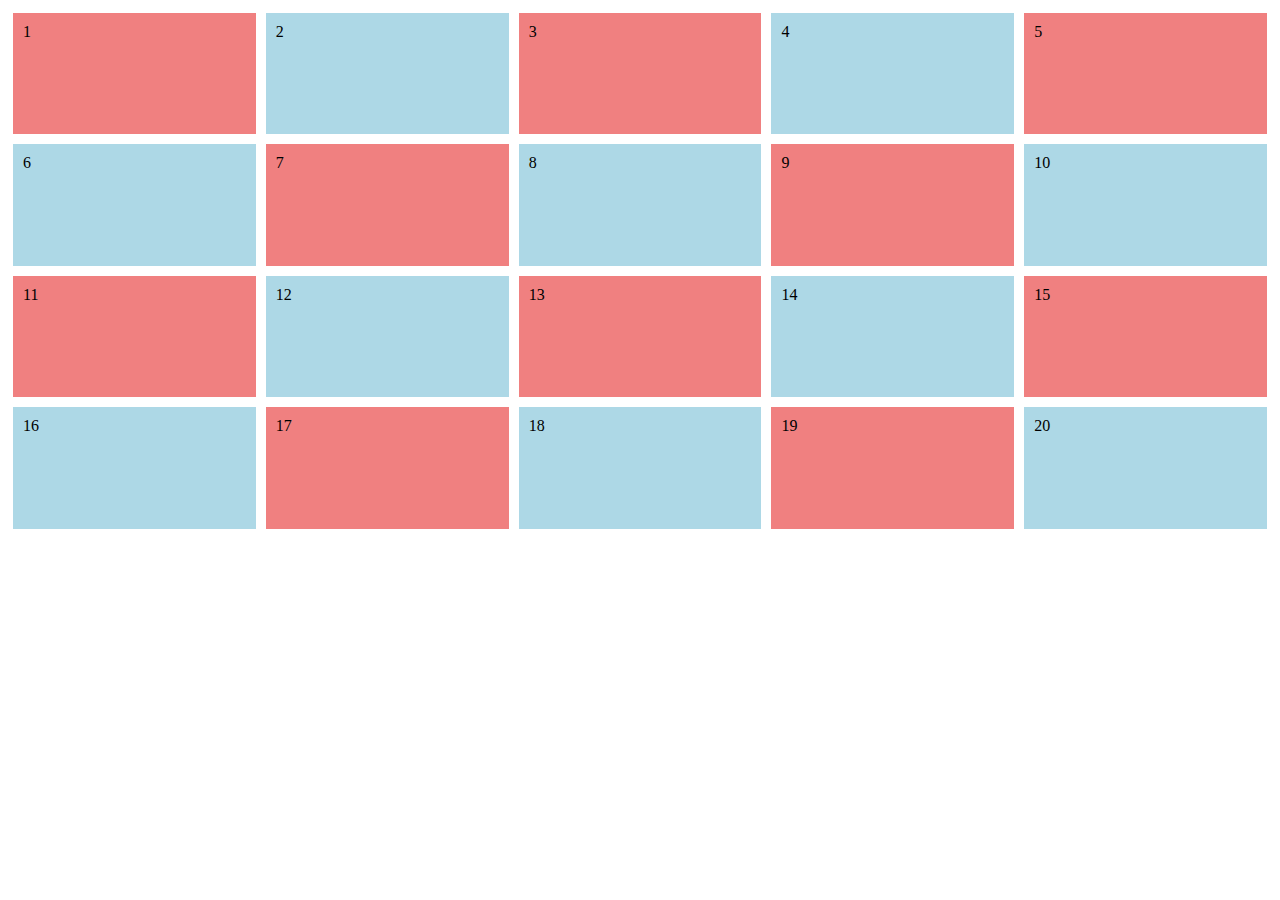
<file: backend/10_ex_highlighted_numbers/index.html>
<!DOCTYPE html>
<html lang="en">
<head>
    <meta charset="UTF-8">
    <meta name="viewport" content="width=device-width, initial-scale=1.0">
    <title>Number List</title>
    <style>
        #number-list {
            display: grid;
            grid-template-columns: repeat(5, 1fr);

        }
        .number {
            aspect-ratio: 2/1;
            margin: 5px;
            padding: 10px;
            display: block;
            cursor: pointer;
            box-sizing: border-box;
        }
        .even {
            background-color: lightblue;
        }
        .odd {
            background-color: lightcoral;
        }
        .highlight {
            border: 2px solid black;
        }
    </style>
</head>
<body>
    <div id="number-list"></div>
    <script src="script.js"></script>
</body>
</html>
</file>
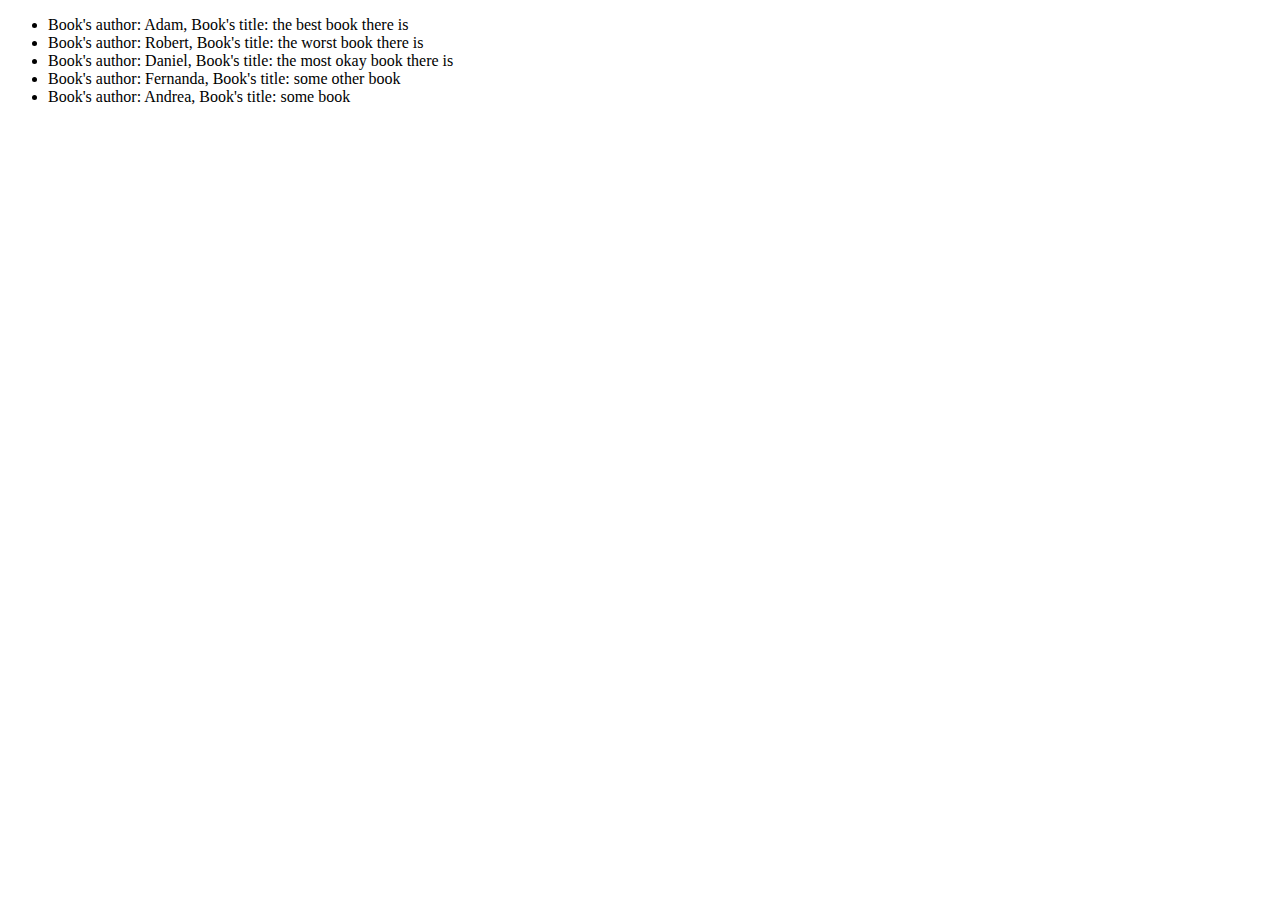
<file: backend/7_ex_loops_and_objects/index.html>
<!DOCTYPE html>
<html lang="en">
<head>
    <meta charset="UTF-8">
    <meta name="viewport" content="width=device-width, initial-scale=1.0">
    <title>loops and objects</title>
    <script type="module" src="exercise.js" defer></script>
</head>
<body>
    <ul id="list">
    </ul>
</body>
</html>
</file>
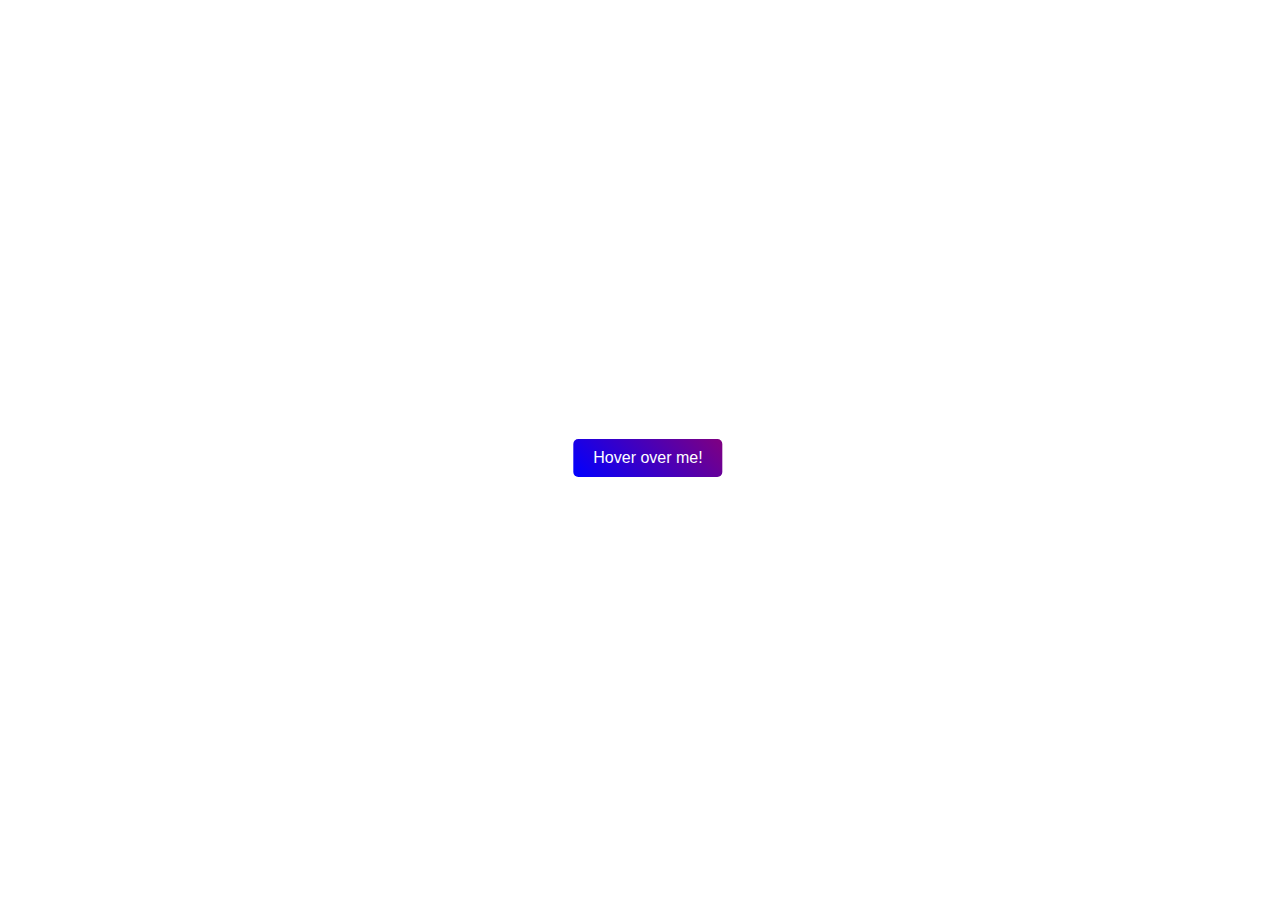
<file: frontend/1_ex_show_&_hide/index.html>
<!DOCTYPE html>
<html lang="en">

<head>
    <meta charset="UTF-8">
    <meta name="viewport" content="width=device-width, initial-scale=1.0">
    <title>show & hide</title>
    <script type="module" src="index.js" defer></script>
    <style>
        #btn {
            font-size: 2em;
            padding: 0.5em 2em;
            background: linear-gradient(45deg, blue, purple);
            border: none;
            color: white;
            padding: 10px 20px;
            font-size: 16px;
            cursor: pointer;
            border-radius: 5px;
            transition: background 0.3s ease;
            /*apparently doesn't work*/

            margin-top: 50vh;
            margin-left: 50vw;
            transform: translate(-50%, -50%);
        }

        #btn:hover {
            background: linear-gradient(45deg, purple, blue);
        }

        div {
            display: none;
            width: fit-content;
            margin-left: 50vw;
            transform: translateX(-50%);
        }

        .active {
            display: block;
        }
    </style>
</head>

<body>
    <button id="btn">Hover over me!</button>
    <div id="secret">This is the secret message</div>
</body>

</html>
</file>
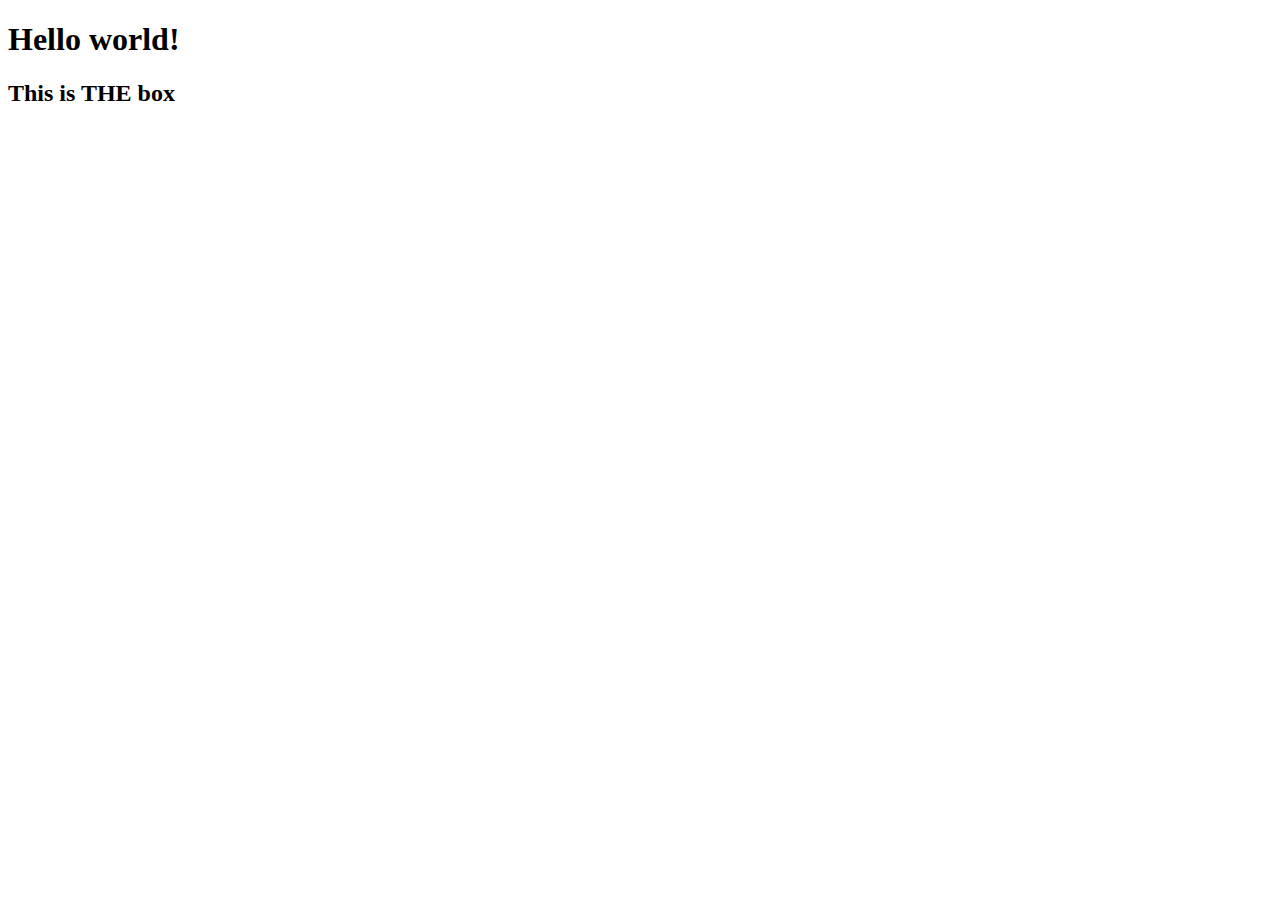
<file: frontend/2_ex_changing_background/index.html>
<!DOCTYPE html>
<html lang="en">

<head>
    <meta charset="UTF-8">
    <meta name="viewport" content="width=device-width, initial-scale=1.0">
    <title>Intro to JS</title>
    <script src="./index.js" defer></script>
    <link rel="stylesheet" href="style.css">
</head>

<body>
    <h1 id="hello">Hello world!</h1>
    <div style="cursor: pointer; user-select: none;" id="box">
        <h2>This is THE box</h2>
    </div>

</body>

</html>
</file>
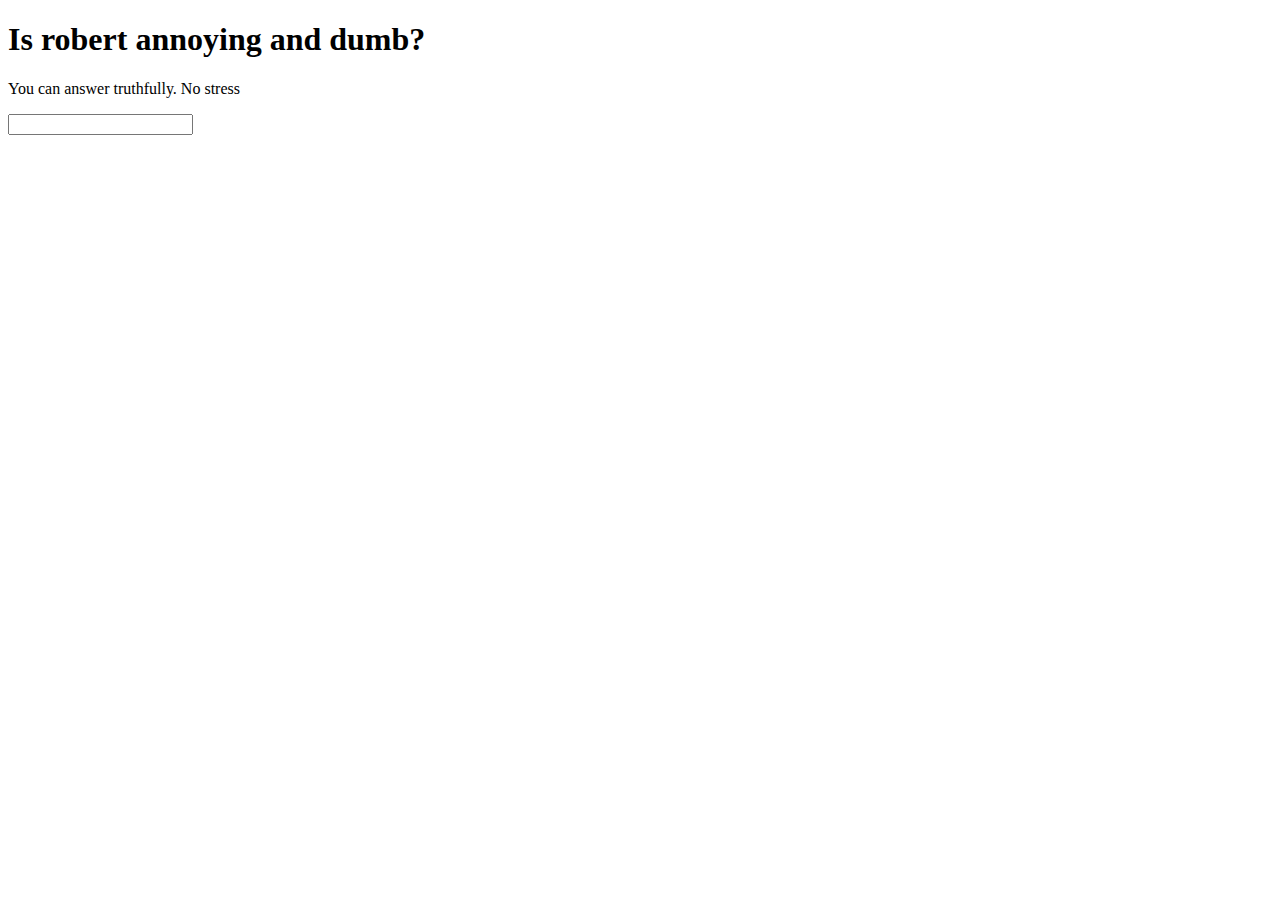
<file: frontend/exercise_1/index.html>
<!DOCTYPE html>
<html lang="en">

<head>
    <meta charset="UTF-8">
    <meta name="viewport" content="width=device-width, initial-scale=1.0">
    <title>Exercise 1</title>
    <script src="./index.js" defer></script>
    <link rel="stylesheet" href="style.css">
</head>

<body>
    <h1>Is robert annoying and dumb?</h1>
    <p>You can answer truthfully. No stress</p>
    <input id="input" type="text" />
    <p id="correct" class="correct">You are correct!</p>
    <p id="incorrect" class="incorrect">You are correct!</p>
</body>

</html>
</file>
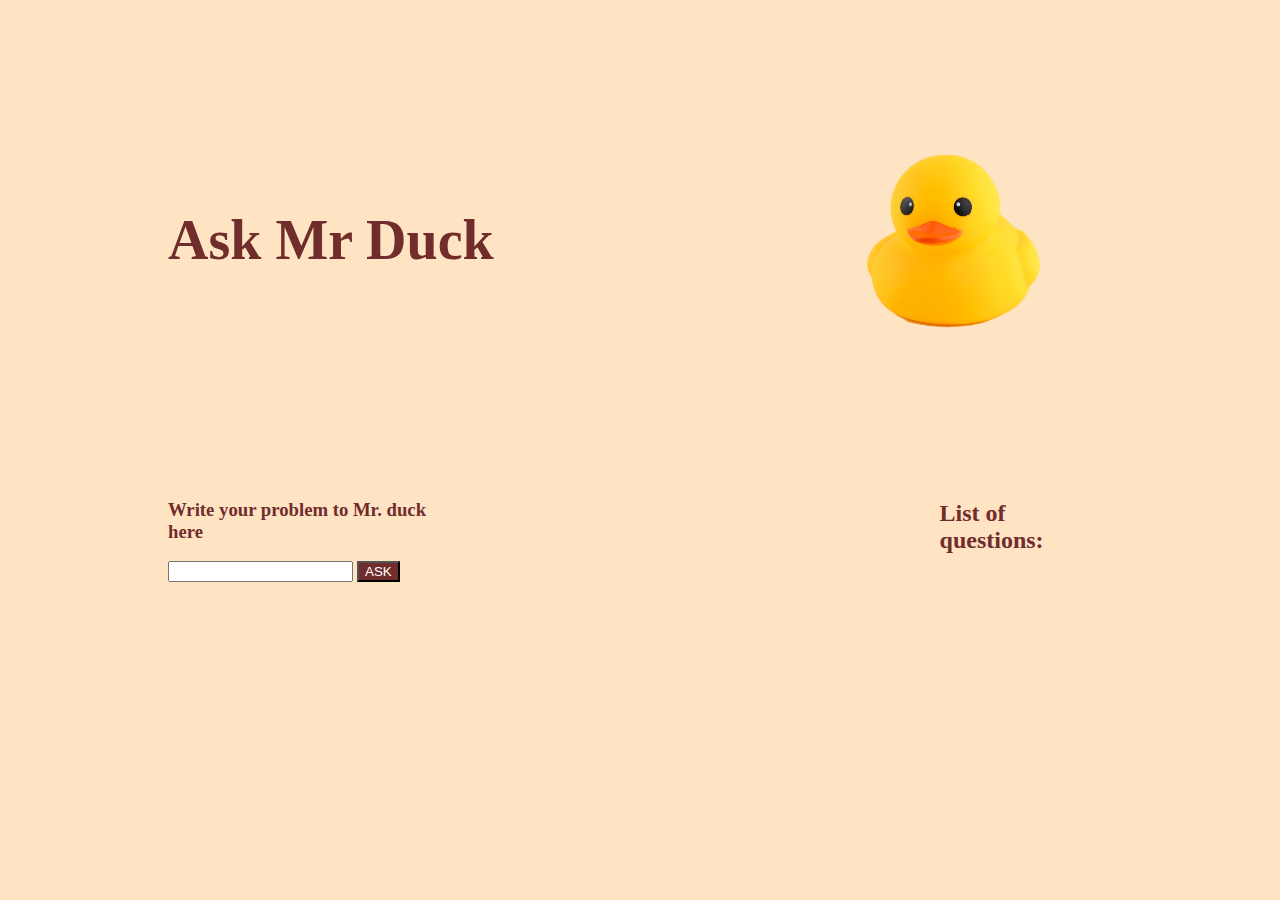
<file: frontend/rubber_duck/index.html>
<!DOCTYPE html>
<html lang="en">

<head>
    <script src="main.js" type="module" defer></script>
    <link href="style.css" rel="stylesheet">
    <meta charset="UTF-8">
    <title>Ask Mr Duck</title>
</head>

<body>
    <div id="duck">
        <h3 class="header">Ask Mr Duck</h3>
        <div class="image-cont">
            <img id="duck-img" src="rubber_duck_p.png" />
        </div>

    </div>
    <div class="main-div">
        <div>
            <h3>Write your problem to Mr. duck here</h3>
            <input type="text" id="my-input">
            <button id="my-button">ASK</button>
        </div>
        <div>
            <h2>List of questions:</h2>
            <ul id="my-list"></ul>
            <p id="tooltip" class="tooltip">Happy to help</p>
        </div>
    </div>
</body>

</html>
</file>
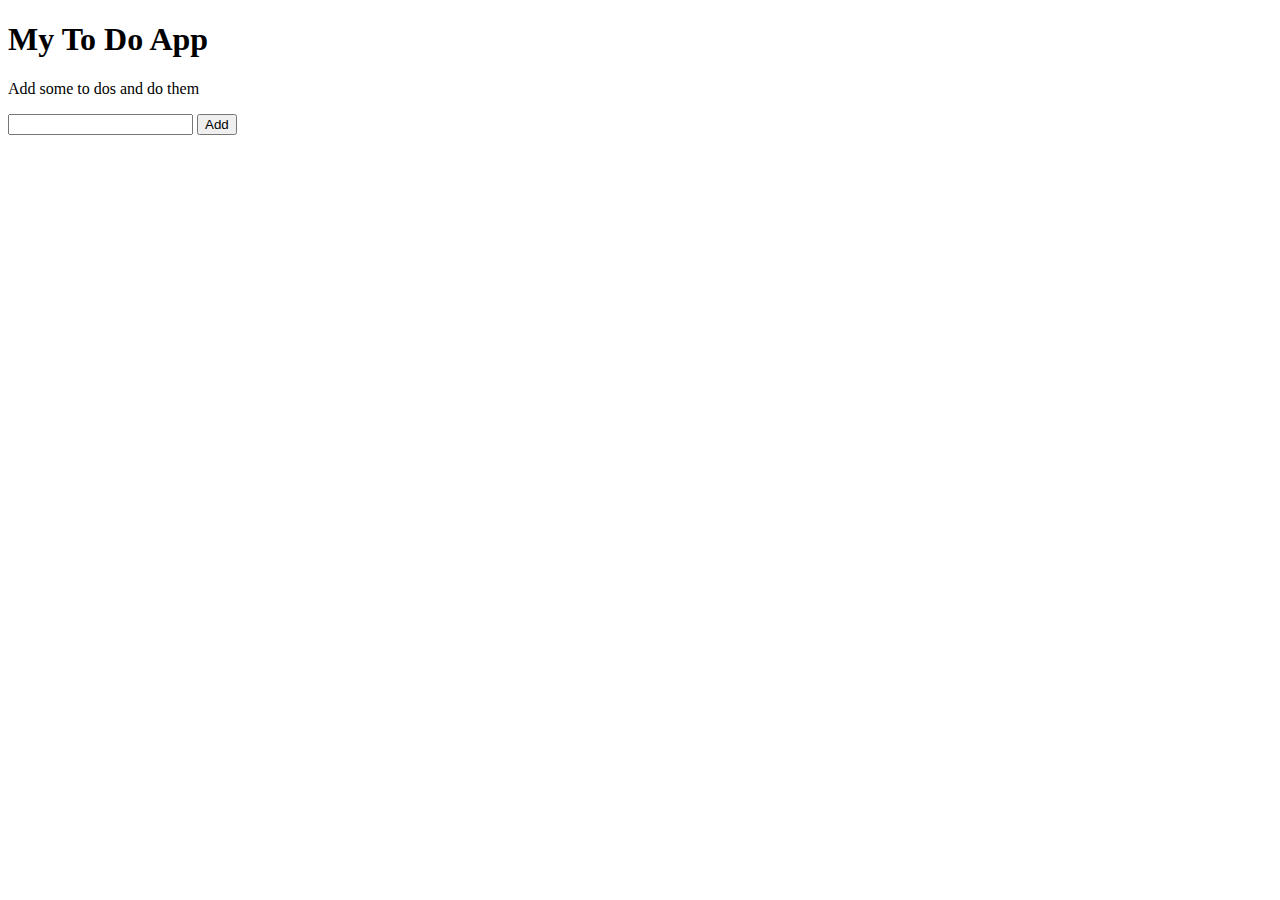
<file: frontend/todo/index.html>
<!DOCTYPE html>
<html lang="en">

<head>
    <meta charset="UTF-8">
    <meta name="viewport" content="width=device-width, initial-scale=1.0">
    <title>To do</title>
    <script src="index.js" defer></script>
    <link rel="stylesheet" href="./style.css">
</head>

<body>
    <h1>My To Do App</h1>
    <p>Add some to dos and do them</p>
    <ul id="list"></ul>
    <input id="text" type="text" />
    <button id="add">Add</button>

</body>

</html>
</file>
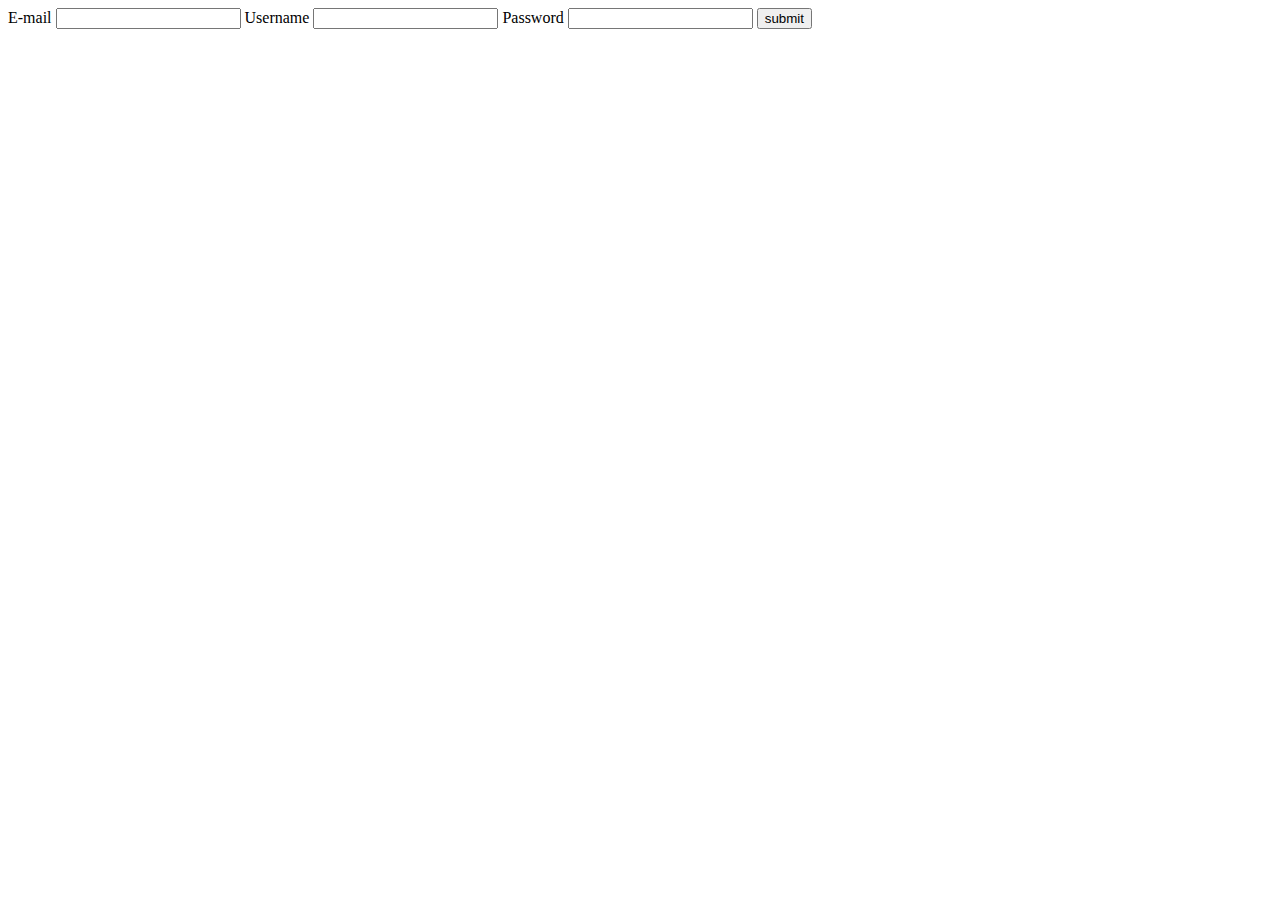
<file: frontend/rubber_duck/users.html>
<!DOCTYPE html>
<html lang="en">

<head>
    <meta charset="UTF-8">
    <meta name="viewport" content="width=device-width, initial-scale=1.0">
    <title>Users form</title>
    <script src="user.js" defer></script>
</head>

<body>
    <form id="form">
        <label for="email">E-mail</label>
        <input type="email" name="email" id="email-input" required>
        <label for="username">Username</label>
        <input type="text" name="username" id="username-input" required minlength="4" maxlength="15">
        <label for="password">Password</label>
        <input type="password" name="password" id="password-input" required minlength="8">
        <input type="submit" value="submit">
    </form>
</body>

</html>
</file>
<file: frontend/2_ex_changing_background/style.css>
.active {
    background-color: lightblue;
}
</file>
<file: frontend/exercise_1/style.css>
.correct {
    color: green;
}

.incorrect {
    color: red;
}

.incorrect, .correct {
    display: none;
}

.display {
    display: block;
}
</file>
<file: frontend/rubber_duck/style.css>
body {
    background-color: bisque;
}

#duck {
    display: flex;
    align-items: center;
    justify-content: space-between;
}

.header {
    font-size: 3.5em;
    color: rgb(113, 44, 44);
}


.image-cont {
    --size: 20em;
    width: var(--size);
    height: var(--size);
    aspect-ratio: 1/1;
}

.image-cont img {
    height: 100%;
    width: 100%;
}

.main-div,
#duck {
    --margin: 10em;
    margin: 5em var(--margin);
}

.main-div {
    color: rgb(113, 44, 44);
    display: flex;
    gap: 30em;
}


#my-button {
    background-color: rgb(113, 44, 44);
    color: white;
}



.tooltip {
    display: none;
    background-color: rgb(55, 168, 24);
    border-radius: 10px;
    color: black;
    position: fixed;
    padding: 4px;
}

.visible {
    display: unset;
}

.tooltip {
    display: none;
    background-color: rgb(55, 168, 24);
    border-radius: 10px;
    color: black;
    position: fixed;
    padding: 4px;
}

.visible {
    display: unset;
}
</file>
<file: frontend/todo/style.css>
.li>p,
.li>input {
    display: inline-block;
}
</file>
